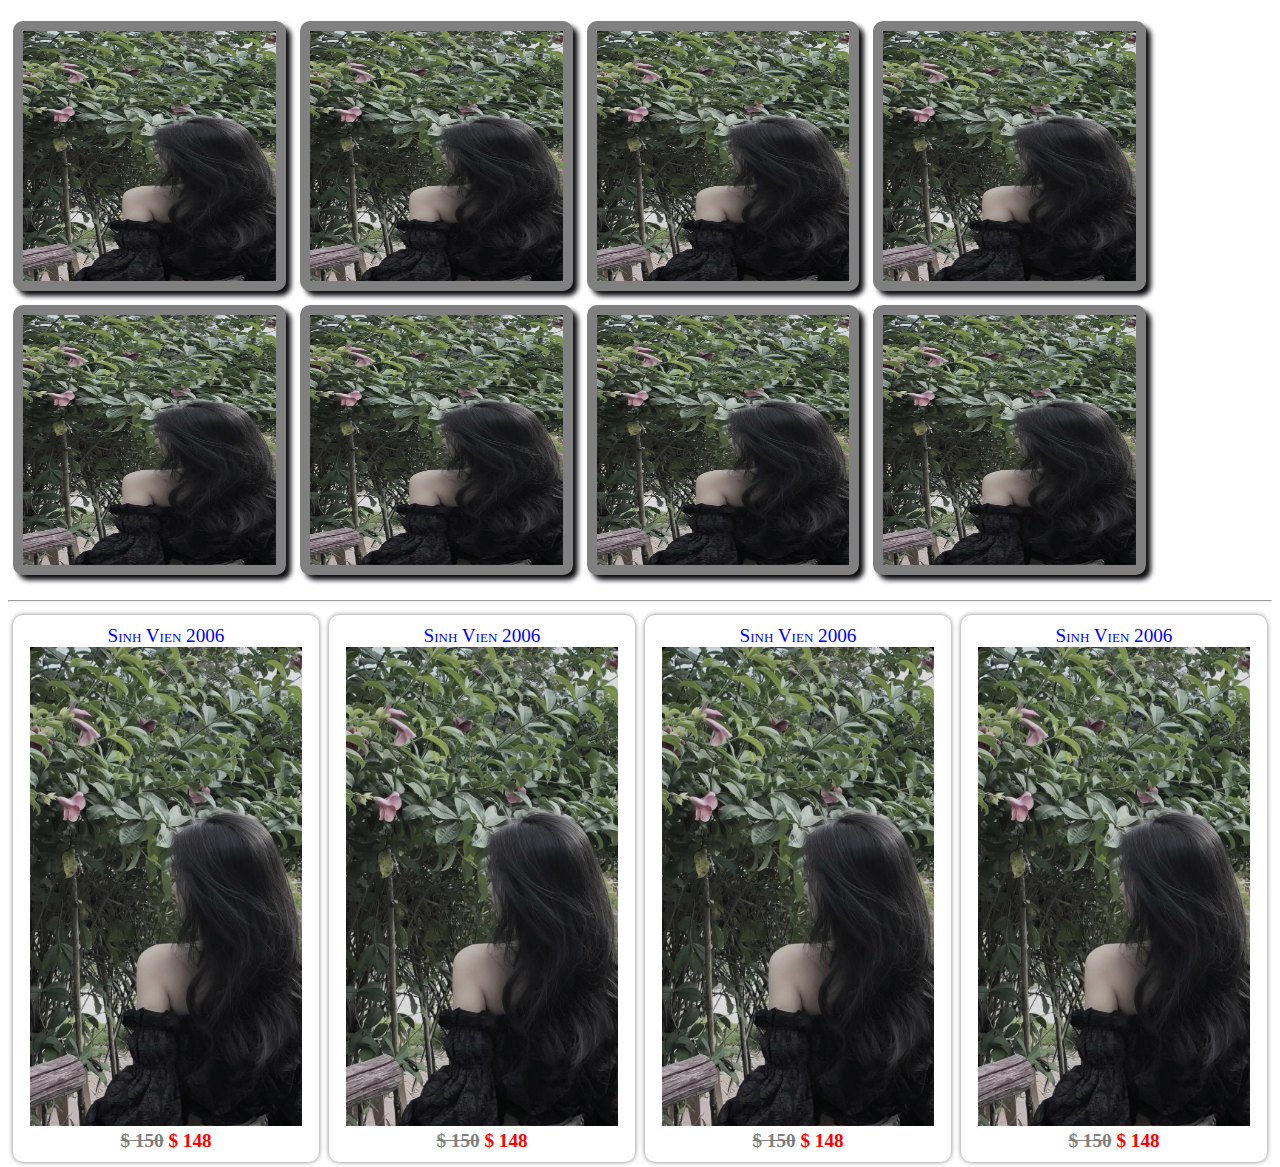
<file: index.html>
<!DOCTYPE html>
<html lang="en">
    <head>
        <title> Lab 5</title>
        <link rel="stylesheet" href="style.css">
    </head>
    <body>
        <p>
            <img src="anhgirrl.jpg" alt=""/>
            <img src="anhgirrl.jpg" alt=""/>
            <img src="anhgirrl.jpg" alt=""/>
            <img src="anhgirrl.jpg" alt=""/>
            <br/>
            <img src="anhgirrl.jpg" alt=""/>
            <img src="anhgirrl.jpg" alt=""/>
            <img src="anhgirrl.jpg" alt=""/>
            <img src="anhgirrl.jpg" alt=""/>
        
        </p>
        <hr/>
        <div class="column">
            <div class="san-pham">
            <div class="ten">Sinh Vien 2006</div>
            <img  src="anhgirrl.jpg" />
            <div class="gia">
            <del>$ 150</del> $ 148
            </div>
            </div>
           </div>
           <div class="column">
            <div class="san-pham">
            <div class="ten">Sinh Vien 2006</div>
            <img  src="anhgirrl.jpg" />
            <div class="gia">
            <del>$ 150</del> $ 148
            </div>
            </div>
           </div>
           <div class="column">
            <div class="san-pham">
            <div class="ten">Sinh Vien 2006</div>
            <img  src="anhgirrl.jpg" />
            <div class="gia">
            <del>$ 150</del> $ 148
            </div>
            </div>
           </div>
           <div class="column">
            <div class="san-pham">
            <div class="ten">Sinh Vien 2006</div>
            <img  src="anhgirrl.jpg" />
            <div class="gia">
            <del>$ 150</del> $ 148
            </div>
            </div>
           </div>
           
        
    </body>
</html>
</file>
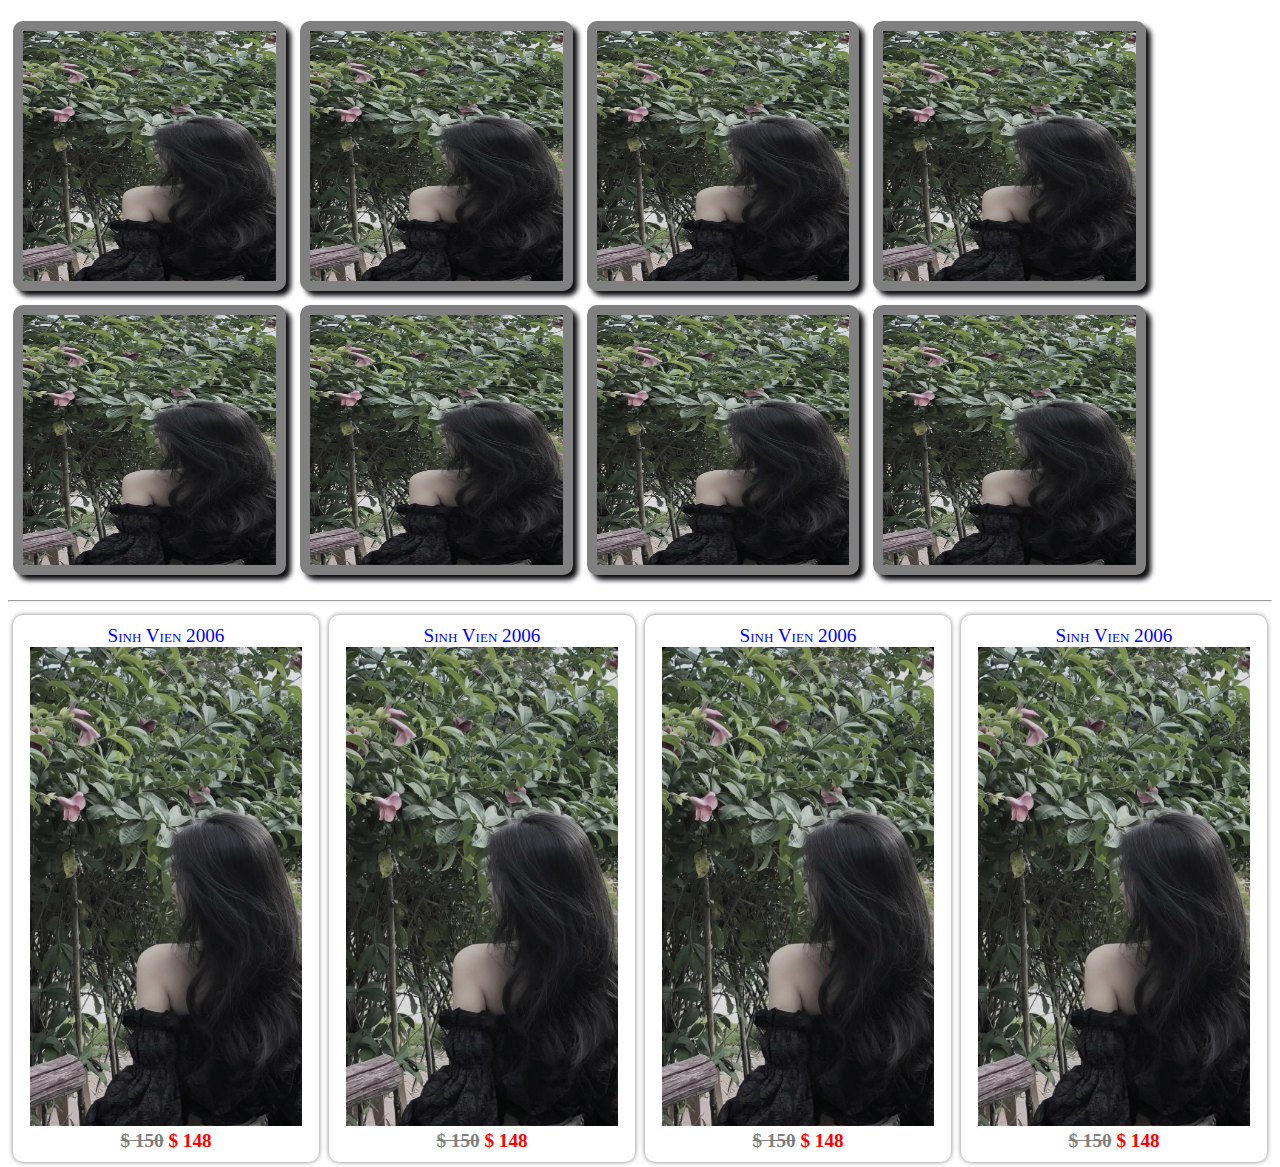
<file: lab5.html>
<!DOCTYPE html>
<html lang="en">
    <head>
        <title> Lab 5</title>
        <link rel="stylesheet" href="style.css">
    </head>
    <body>
        <p>
            <img src="anhgirrl.jpg" alt=""/>
            <img src="anhgirrl.jpg" alt=""/>
            <img src="anhgirrl.jpg" alt=""/>
            <img src="anhgirrl.jpg" alt=""/>
            <br/>
            <img src="anhgirrl.jpg" alt=""/>
            <img src="anhgirrl.jpg" alt=""/>
            <img src="anhgirrl.jpg" alt=""/>
            <img src="anhgirrl.jpg" alt=""/>
        
        </p>
        <hr/>
        <div class="column">
            <div class="san-pham">
            <div class="ten">Sinh Vien 2006</div>
            <img  src="anhgirrl.jpg" />
            <div class="gia">
            <del>$ 150</del> $ 148
            </div>
            </div>
           </div>
           <div class="column">
            <div class="san-pham">
            <div class="ten">Sinh Vien 2006</div>
            <img  src="anhgirrl.jpg" />
            <div class="gia">
            <del>$ 150</del> $ 148
            </div>
            </div>
           </div>
           <div class="column">
            <div class="san-pham">
            <div class="ten">Sinh Vien 2006</div>
            <img  src="anhgirrl.jpg" />
            <div class="gia">
            <del>$ 150</del> $ 148
            </div>
            </div>
           </div>
           <div class="column">
            <div class="san-pham">
            <div class="ten">Sinh Vien 2006</div>
            <img  src="anhgirrl.jpg" />
            <div class="gia">
            <del>$ 150</del> $ 148
            </div>
            </div>
           </div>
           
        
    </body>
</html>
</file>
<file: style.css>
p img{
    width: 20%;
    height: 250px ;
    padding: 10px;
    margin: 5px ;
    border-radius: 10px;
    background-color: gray;
    box-shadow: 5px 5px 5px  rgb(15, 15, 19);

}
p img:hover{
    
    background-color: rgb(39, 36, 36);
    box-shadow: 5px 5px 20px  rgb(144, 93, 134);

}

.column {
    width: 25%;
    float: left;
  }
  
  .san-pham {
    border-radius: 10px;
    box-shadow: 0px 0px 5px gray;
    padding: 10px;
    margin: 5px;
    text-align: center;
  }
  .san-pham .ten {
    font-size: larger;
    font-variant: small-caps;
    color: blue;
  }
  
  .san-pham img {
    max-width: 95%;
  }
  .san-pham img:hover {
    content:url(nam\ vuong.jpg)
  }
  
  .san-pham .gia {
    color: red;
    font-weight:bolder;
    font-size: larger;
  }
  .san-pham .gia del {
    color: gray;
  }
</file>
